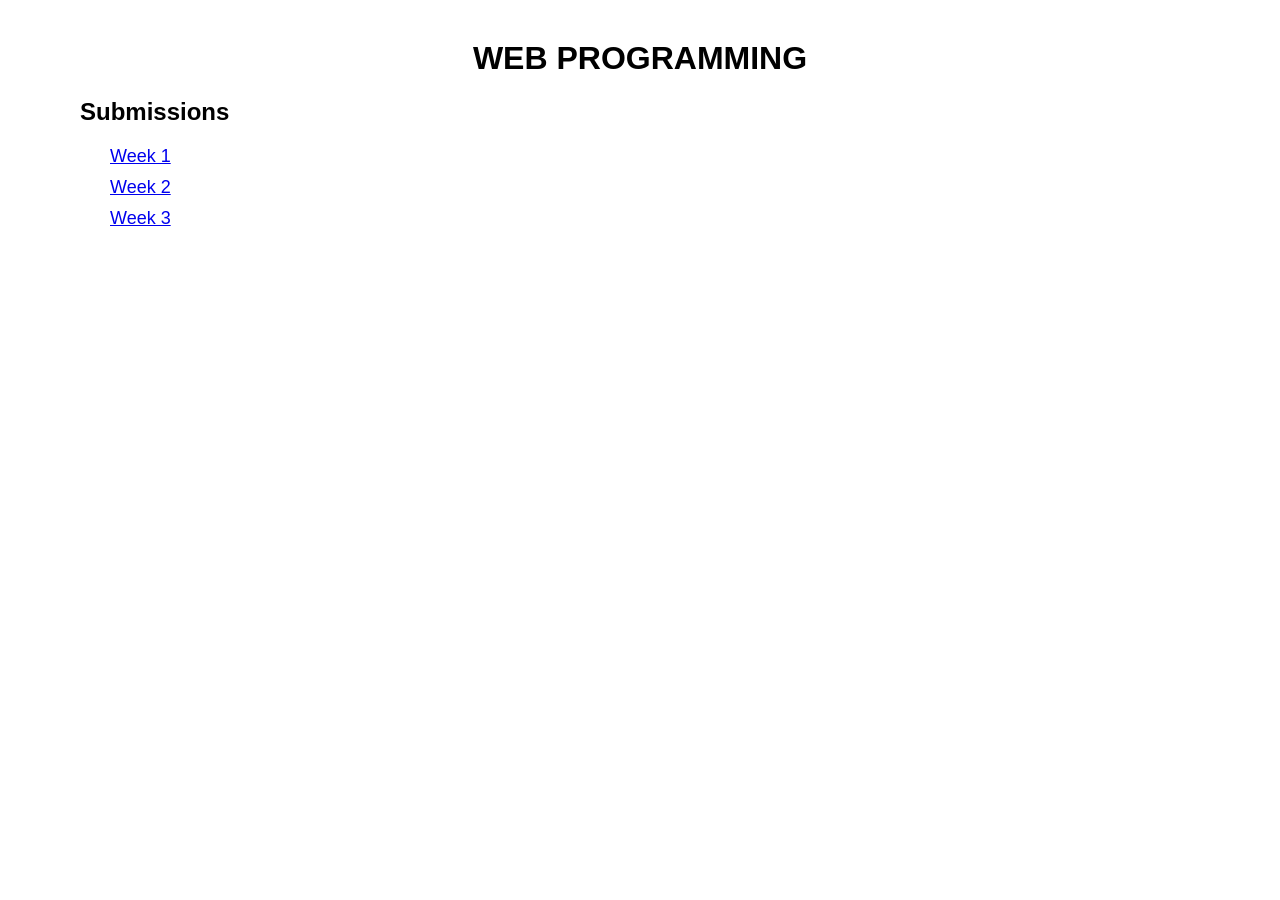
<file: index.html>
<!DOCTYPE html>
<html lang="en">
<head>
    <meta charset="UTF-8">
    <meta name="viewport" content="width=device-width, initial-scale=1.0">
    <title>CSAE 104 Projects</title>
    <style>
        body {
            font-family: Arial, sans-serif;
            margin: 40px;
        }
        h1 {
            text-align: center;
        }
        .submissions {
            margin-left: 40px;
        }
        .submissions a {
            display: block;
            margin-left: 30px;
            margin-bottom: 10px;
            font-size: 18px;
        }
    </style>
</head>
<body>
    <header></header>

    <main>
        <h1>WEB PROGRAMMING</h1>
        
        <div class="submissions">
            <h2>Submissions</h2>
            <a href="week1/week1.html">Week 1</a>
            <a href="week2/week2.html">Week 2</a>
            <a href="week3/week3.html">Week 3</a>
        </div>
    </main>
</body>
</html>
</file>
